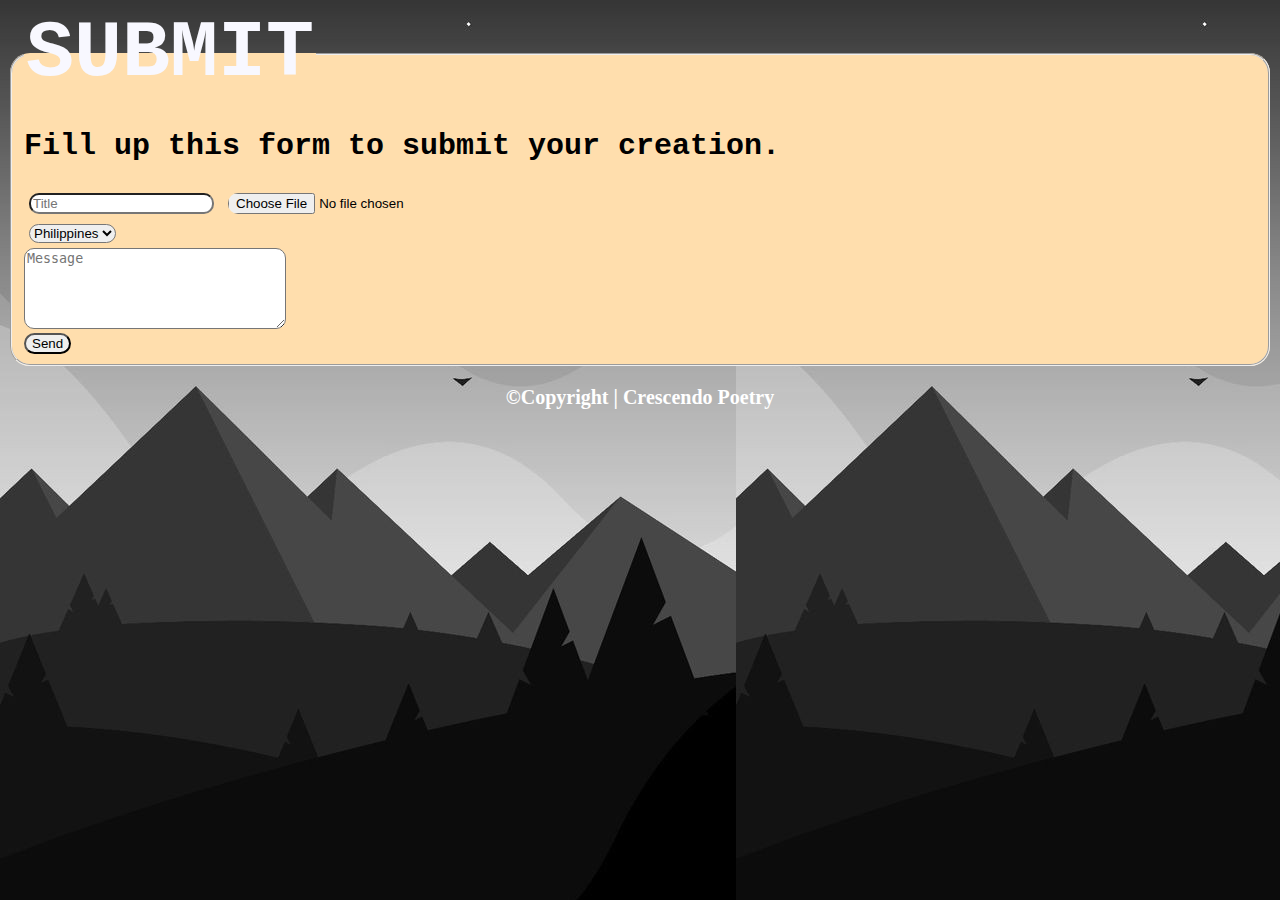
<file: contact.html>
<!DOCTYPE html>
<html>
    <head>
        <meta charset="UTF-8">
        <meta name="viewport" content="width=device-width, initial-scale=1">
        <title>Submit</title>
        <style>
            .bg {
               background-image: url(3963772f67ace0280c2df69a8040d2c7.jpg);
            }
            h1 {
                font-size: 80px;
                font-family: 'Courier New';
                margin: 0px 0px 0px 0px;
                color: ghostwhite;
            }
            h2 {
                font-size: 30px;
                font-family: 'Courier New';
            }
            fieldset {
                background-color: navajowhite;
                border-radius: 20px;
            }
            form input {
                border-radius: 10px;
                margin: 5px 5px 5px 5px;
            }
            form select {
                border-radius: 10px;
                margin: 5px 5px 5px 5px;
            }
            form textarea {
                border-radius: 10px;
            }
            form button {
                border-radius: 30px;
            }
            footer p {
                font-size: 20px;
                color: white;
                text-align: center;
            }
        </style>
    </head>
    
    <body class="bg"class="">
        <fieldset>
            <legend><h1>SUBMIT</h1></legend>
            <h2>Fill up this form to submit your creation.</h2>
            <form action="https://formspree.io/f/mvojyzow" method="POST">
            <input type="text" name="Title" placeholder="Title">
           <input type="file" id="birthCertificate" name="birthCertificate">
            <div>
                <select name="Country">
                    <option name="Philippines">Philippines</option>
                    <option value="China">China</option>
                    <option value="America">America</option>
                    <option value="Japan">Japan</option>
                    <option value="Korea">Korea</option>
                    <option value="Taiwan">Taiwan</option>
                    <option value="Singapore">Singapore</option>
                    <option value="Vietnam">Vietnam</option>
                    <option value="Indonesia">Indonesia</option>
                    <option value="Other">Other</option>
                </select>
            </div>
            <textarea name="Message" placeholder="Message" cols="30" rows="5" required></textarea>
        <br>
            <button type="email">Send</button>
            </form>
        </fieldset>
        <footer>
            <p><b>©Copyright | Crescendo Poetry</b></p>
        </footer>
    </body>
</html>
</file>
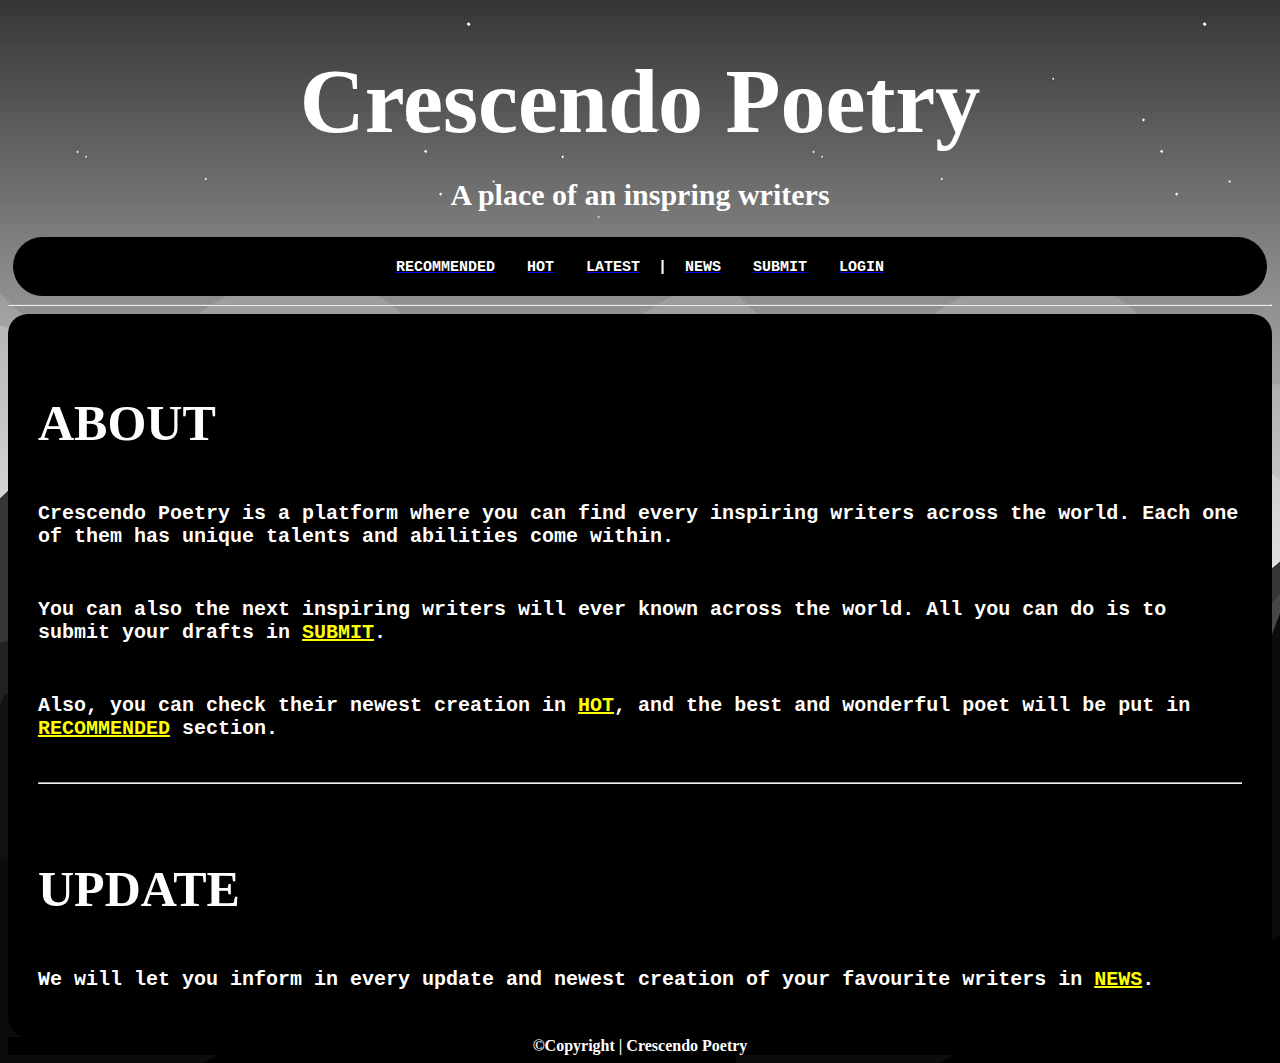
<file: home.html>
<!DOCTYPE html>
<html>
    <head>
        <meta charset="UTF-8">
        <meta name="viewport" content="width=device-width, initial-scale=0.5">
        <title>Crescendo Poetry</title>
        <link rel="stylesheet" href="home.css">
    </head>

    <body class="bg">
        <header>
            <h1>Crescendo Poetry</h1>
            <h2>A place of an inspring writers</h2>
        </header>
        <nav class="lineNav">
            <section class="section1">
                <b></b>
                <a href="notif.html"><b id="line1">RECOMMENDED</b></a>
                <b></b>
                <a href="notif.html"><b id="line2">HOT</b></a>
                <b></b>
                <a href="latest.html"><b id="line6">LATEST</b></a>
                <b>|</b>
                <a href="notif.html"><b id="line3">NEWS</b></a>
                <b></b>
                <a href="contact.html"><b id="line4">SUBMIT</b></a>
                <b></b>
                <a href="notif.html"><b id="line5">LOGIN</b></a>
                <b></b>
            </section>
        </nav>
    <hr>
        <article>
            <section>
                <h3>ABOUT</h3>
                <p><b>Crescendo Poetry is a platform where you can find every inspiring writers across the world. Each one of them has unique talents and abilities come within.</b></p>
            <br>
                <p><b>You can also the next inspiring writers will ever known across the world. All you can do is to submit your drafts in <a href="#line4">SUBMIT</a>.</b></p>
            <br>
                <p><b>Also, you can check their newest creation in <a href="#line2">HOT</a>, and the best and wonderful poet will be put in <a href="#line1">RECOMMENDED</a> section.</b></p>
            <br>
            <hr>
            <br>
                <h3>UPDATE</h3>
                <p><b>We will let you inform in every update and newest creation of your favourite writers in <a href="#line3">NEWS</a>.</b></p>
            </section>
        </article>
        
        <footer>
            <div>
                <b>©Copyright | Crescendo Poetry</b>
            </div>
        </footer>
    </body>
</html>
</file>
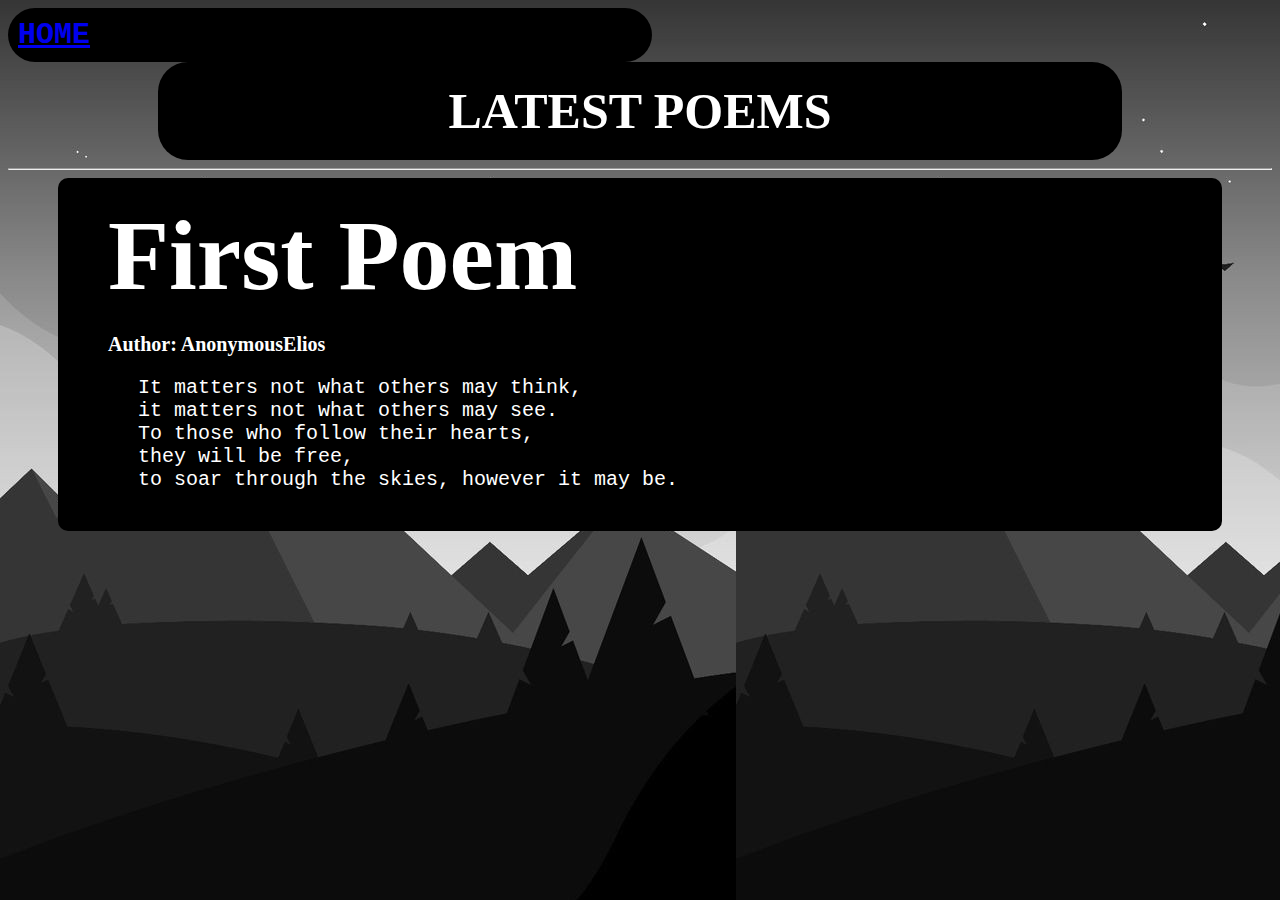
<file: latest.html>
<!DOCTYPE html>
<html>
    <head>
        <meta charset="UTF-8">
        <meta name="viewport" content="width=device-width, initial-scale=0.5">
        <title>Crescendo Poetry</title>
        <link rel="stylesheet" href="latest.css">
    </head>
    
    <body class="bg">
        <nav>
            <section>
                <a href="home.html"><b>HOME</b></a>
            </section>
        </nav>
        
        <header>
            <h1>LATEST POEMS</h1>
        </header>
    <hr>    
        <article>
            <h2>First Poem</h2>
            <h3>Author: AnonymousElios</h3>
            <p>It matters not what others may think, <br>
            it matters not what others may see. <br>
            To those who follow their hearts, <br>
            they will be free, <br>
            to soar through the skies, however it may be.</p>
        </article>
    </body>
</html>
</file>
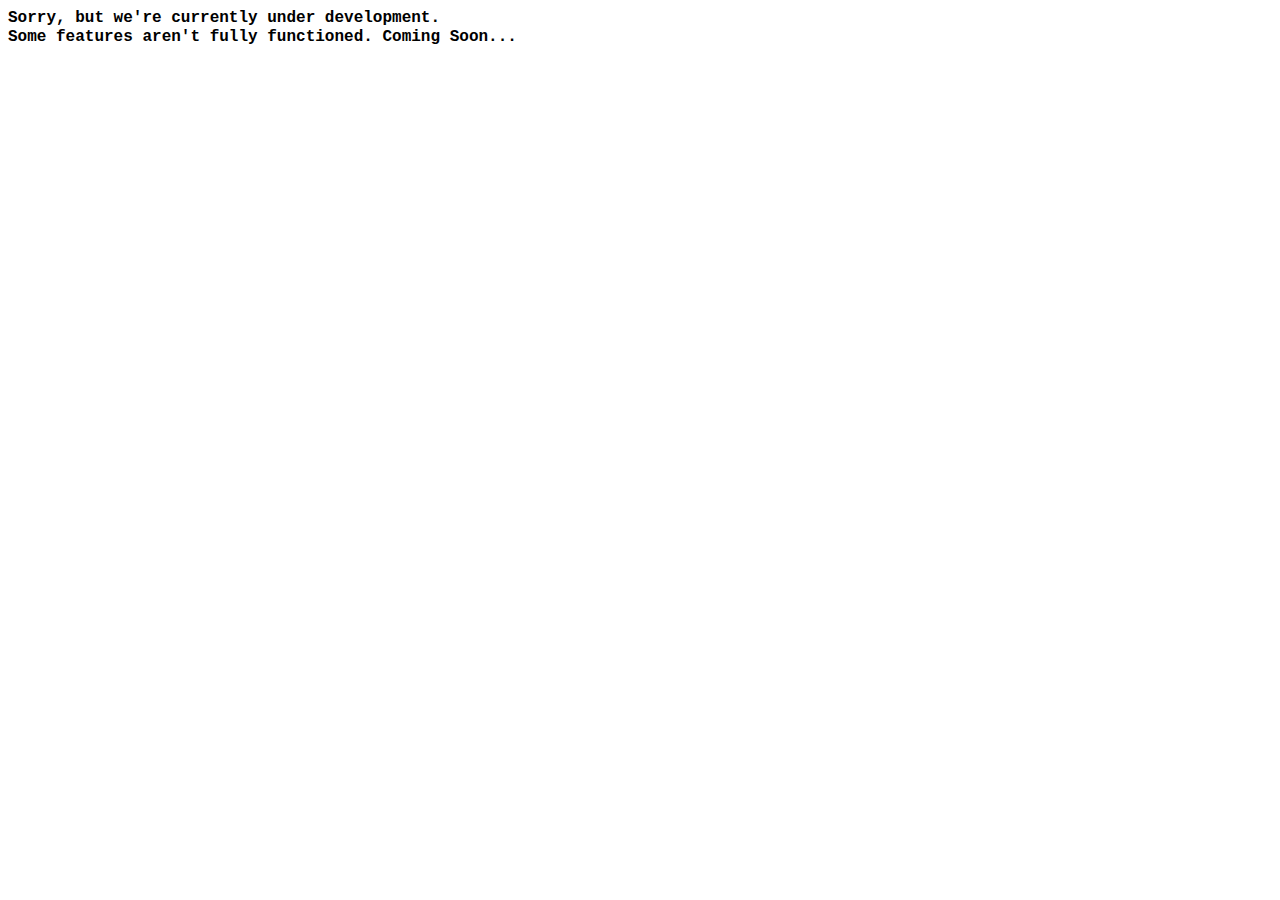
<file: notif.html>
<!DOCTYPE html>
<html>
    <head>
        <meta charset="UTF-8">
        <meta name="viewport" content="width=device-width, initial-scale=1">
        <title>Under Development</title>
    </head>

    <body>
        <b style="font-family: 'Courier New';">Sorry, but we're currently under development. <br> Some features aren't fully functioned. Coming Soon...</b>
    </body>
</html>
</file>
<file: home.css>
.bg {
    background-image: url(3963772f67ace0280c2df69a8040d2c7.jpg);
}
nav {
    background-color: black;
    border-radius: 30px;
    text-align: center;
    margin: 5px 5px 5px 5px;
    padding: 20px 0px 20px 0px;
}
nav b {
    font-size: 15px;
    font-family: 'Courier New';
    color: white;
    padding: 0px 7px 0px 7px;
}
nav b:hover {
    color: green;
}
h1 {
    font-size: 90px;
    font-family: cursive;
    color: white;
    text-align: center;
    margin: 50px 0px 0px 0px;
}
h2 {
    font-size: 30px;
    font-family: cursive;
    color: white;
    text-align: center;
}
article {
    background-color: black;
    border-radius: 20px;
    padding: 30px 30px 30px 30px;
}
article section a {
    color: yellow;
}
article section h3 {
    font-size: 50px;
    color: white;
}
article section b {
    font-size: 20px;
    font-family: 'Courier New';
    color: white;
}
footer {
    background-color: black;
}
footer div {
    color: white;
    text-align: center;
}
</file>
<file: latest.css>
.bg {
    background-image: url(3963772f67ace0280c2df69a8040d2c7.jpg);
}
nav {
    font-size: 30px;
    font-family: 'Courier New';
    background-color: black;
    border-radius: 30px;
    padding: 10px 10px 10px 10px;
    margin: 0px 620px 0px 0px;
}
header h1 {
    font-size: 50px;
    font-family: serif;
    color: white;
    text-align: center;
    background-color: black;
    border-radius: 30px;
    padding: 20px 10px 20px 10px;
    margin: 0px 150px 0px 150px;
}
article {
    background-color: black;
    border-radius: 10px;
    padding: 20px 50px 20px 50px;
    margin: 0px 50px 0px 50px;
}
article h2 {
    font-family: cursive;
    color: white;
    font-size: 100px;
    margin: 0px 0px 0px 0px;
}
article h3 {
    color: white;
    font-size: 20px;
}
article p {
    font-family: 'Courier New';
    color: white;
    font-size: 20px;
    padding: 0px 30px 0px 30px;
}
</file>
